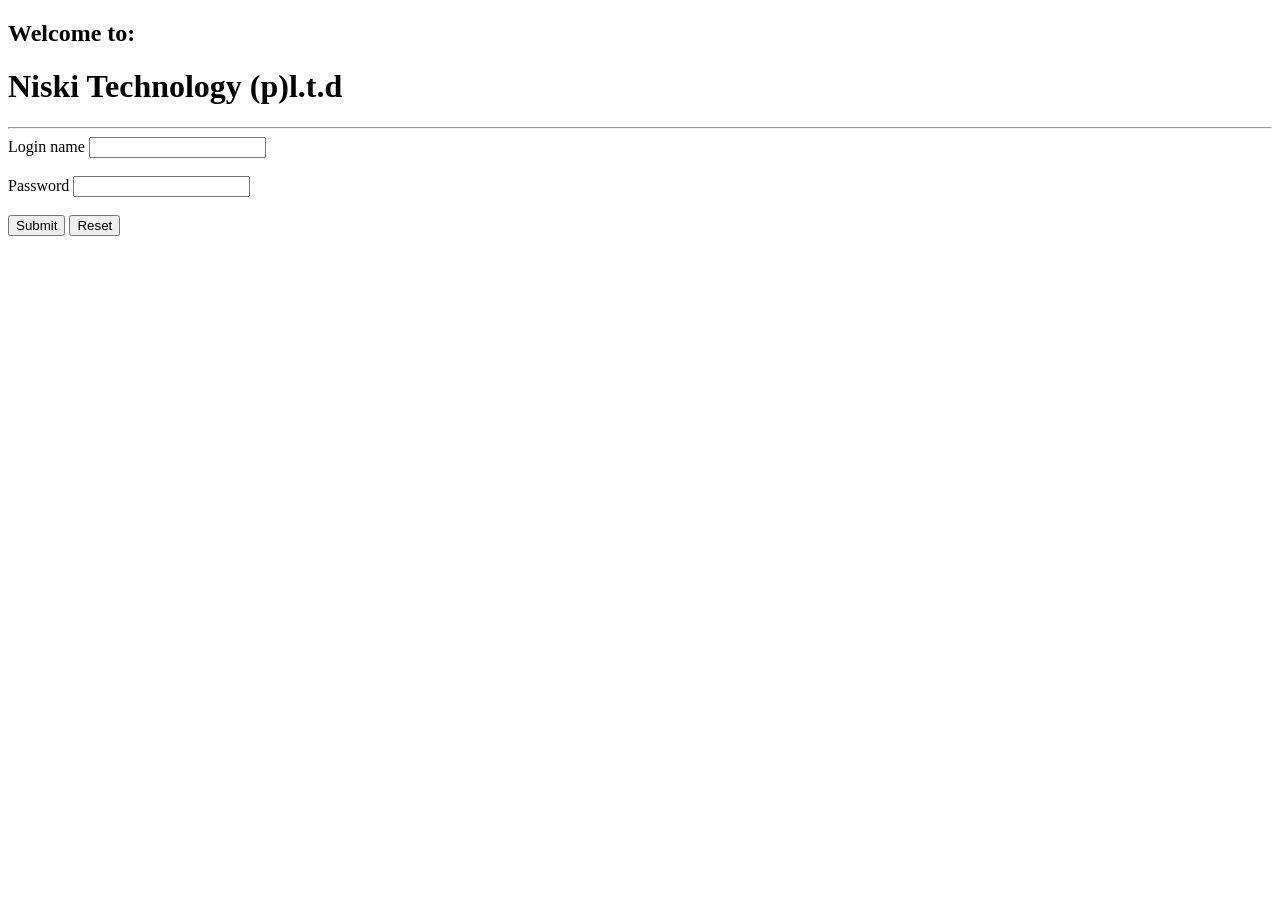
<file: Ex6/index.html>
<!DOCTYPE html>
<html lang="en">
<head>
  
    <title>Login Form</title>

    <script Language="javascript">
        function submitinfo()
        {
            if (qz.log.value == "")
             alert("Enter Login Name");
            else if(qz.pass.value ==="")
             alert("Enter Password ");

        }
    </script>
</head>
<body>
    <form name="qz">
        <h2>Welcome to:</h2>
        <h1>Niski Technology (p)l.t.d</h1>
        <hr>

        Login name
        <input type="text" name="log" value=""><br><br>

        Password
        <input type="password" name="pass"  value=""><br><br>

        <input type="button" value="Submit" onclick="submitinfo()" >

        <input type="reset" name="Reset" value="Reset" >

    </form>
</body>
</html>
</file>
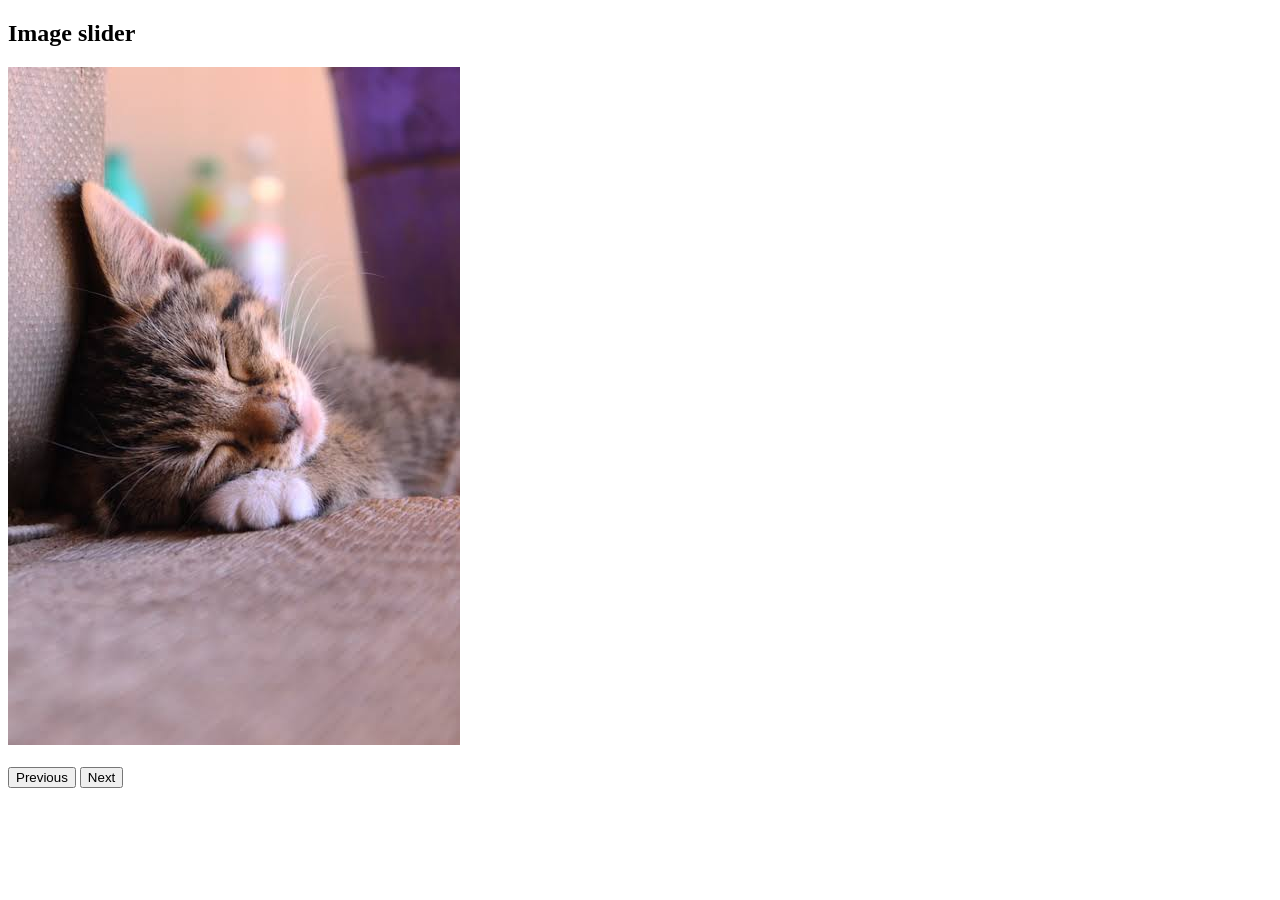
<file: Ex7/index.html>
<!DOCTYPE html>
<html lang="en">

<body>
    <h2> Image slider</h2>
    <img id="image" src="image1.png">
    <br><br>
    <button onclick="previous()">Previous</button>
    <button onclick="next()">Next</button>
    <script>
      let images= [ "image1.png", "image2.png", "image3.png"];
      let i =0;


      function next()
      {
        i++;

        if(i ==images.length)
      {
         i=0;
      }

      document.getElementById("image").src= images[i];
      }

      function previous()
      {
        i--;

        if(i  <  0)
      {
        i= images.length - 1;
      }

      document.getElementById( "image" ).src=images[i];
      }

      setInterval(next, 3000 );

    </script>
</body>
</html>
</file>
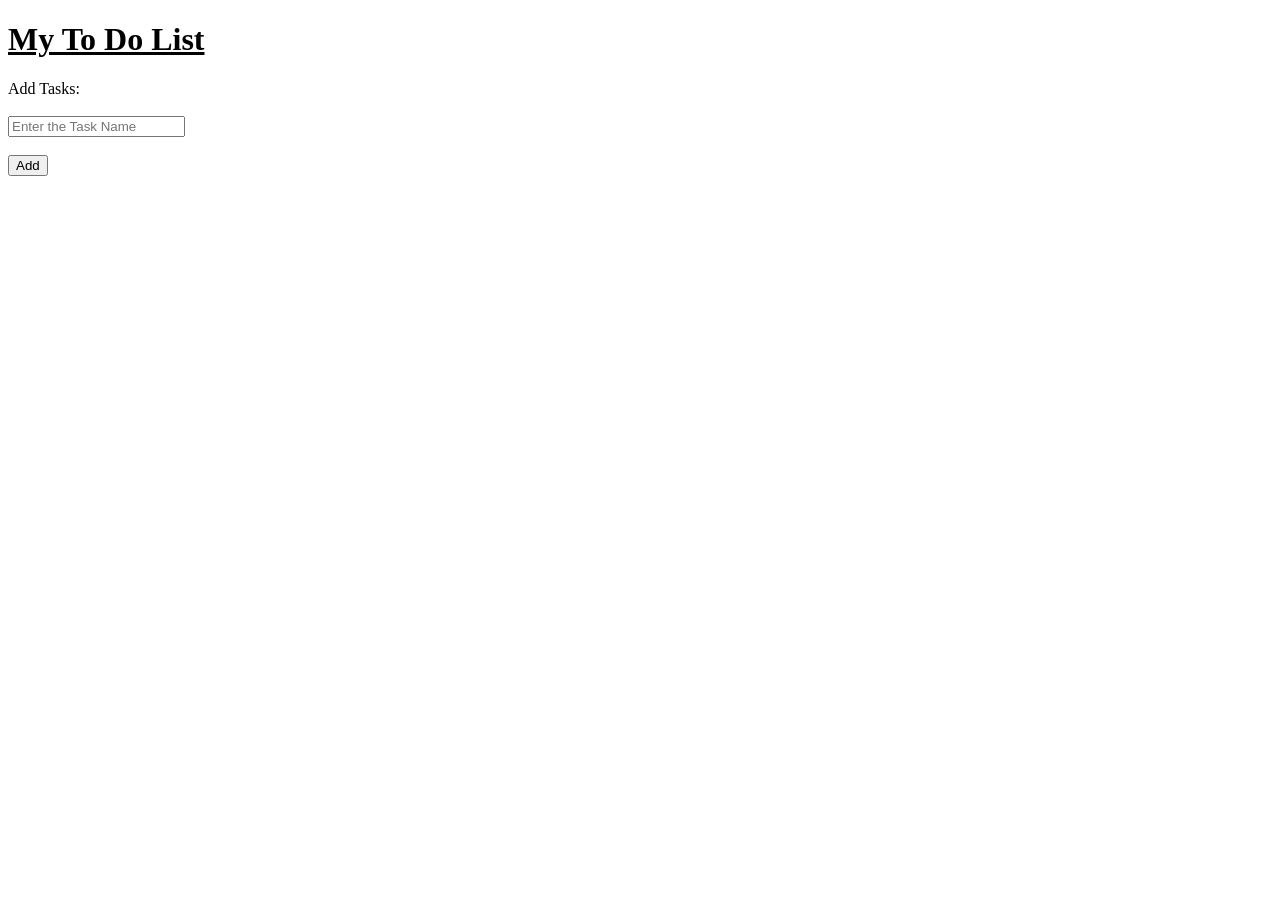
<file: Ex8/index.html>
<!DOCTYPE html>
<html lang="en">
<head>
    
    <title>To do list</title>
</head>
<body>

    <h1><u>My To Do List</u></h1>
    
    Add Tasks:<br><br>
    <input type="text"  id="taskinput"  placeholder="Enter the Task Name" ><br><br>

    <button  onclick="Add()">Add</button>

    <ul id="taskList"></ul>

    <script>

         function Add()
         {

          let task = document.getElementById("taskinput").value; 
          
          if (task === "") 
          {
             alert("Enter a task"); 
             return; 
          }

          let li = document.createElement("li");

          li.innerHTML = task + ' <button onclick="edit(this)">Edit</button>'
                              + ' <button onclick="deletetask(this)">Delete</button>';


          document.getElementById("taskList").appendChild(li);

          document.getElementById("taskinput").value = "";                    

         }

        
         function edit(button)
         {

           let li = button.parentElement;
           let newTask = prompt("Edit task:", li.firstChild.textContent.trim());
        
           if (newTask !== null && newTask !== "") 
          { 
            li.firstChild.textContent = newTask + " "; 
          }

        }
          function deletetask(button)
           { 
            button.parentElement.remove(); 
           }

         

    </script>


    
</body>
</html>
</file>
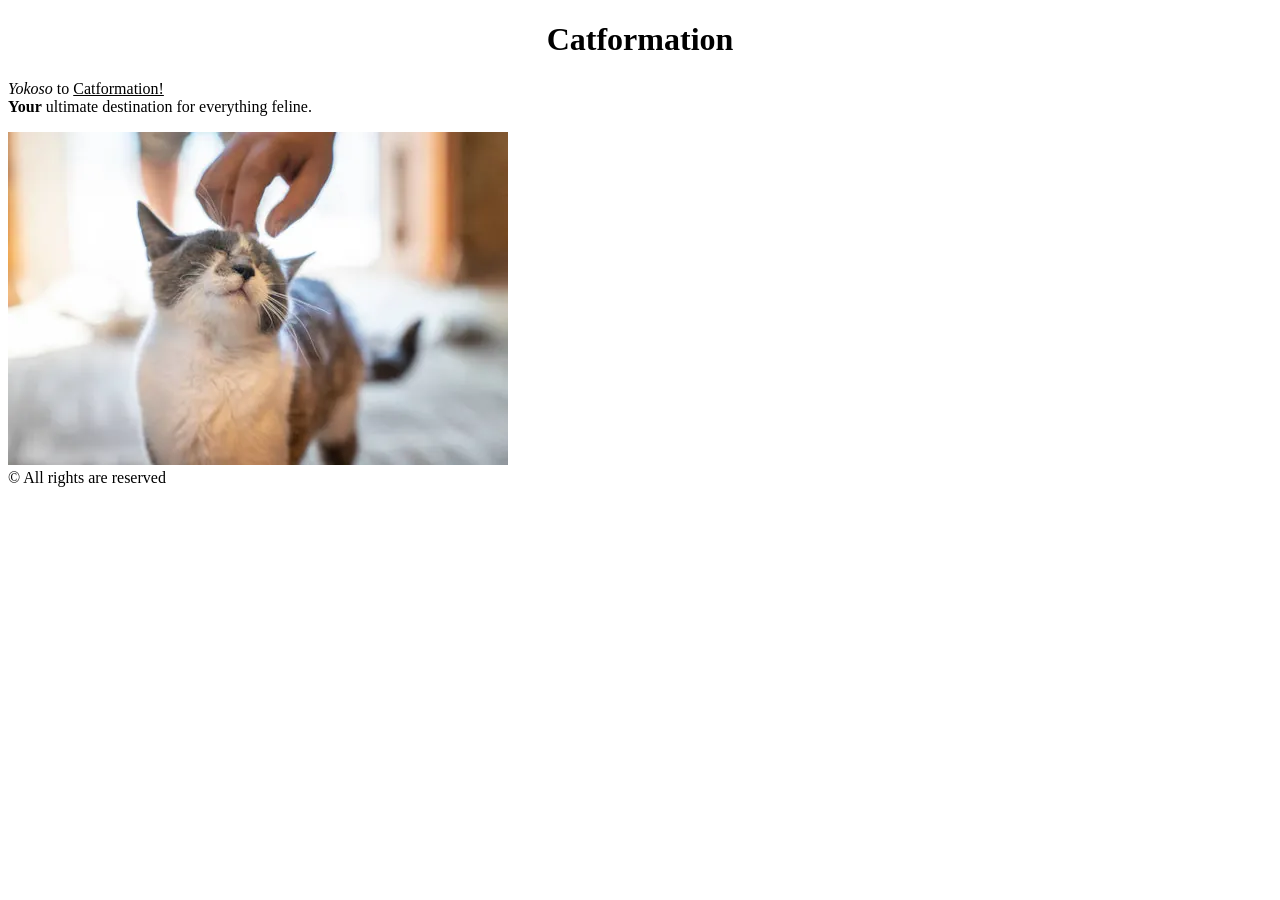
<file: Ex1/Home.html>
<!DOCTYPE html>
<html lang="en">
<head>
    <meta charset="UTF-8">
    <meta name="viewport" content="width=device-width, initial-scale=1.0">
    <title>Catformation</title>
</head>
<body>
    <h1 align="center">Catformation </h1>
    
    <p> <i>Yokoso</i>
    </i> to <u>Catformation!</u> <br><b> Your</b> ultimate destination for everything feline.</p>
    <img src="image1.png">

    <footer>&copy; All rights are reserved</footer>

</body>
</html>
</file>
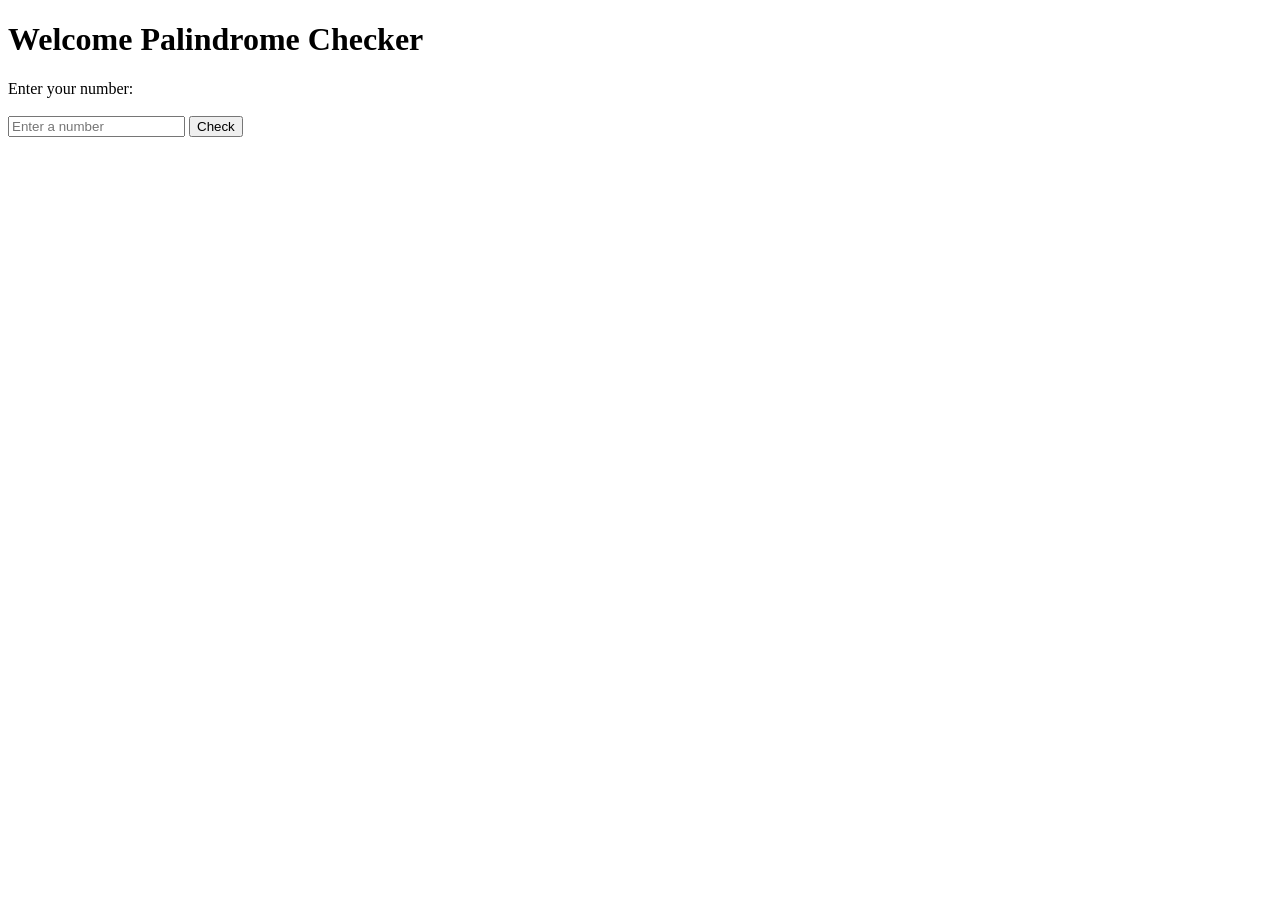
<file: Ex11/palindrome.html>
<!DOCTYPE html>
<html lang="en">
<head>
    <meta charset="UTF-8">
    <meta name="viewport" content="width=device-width, initial-scale=1.0">
    <title>PALINDROME Checker</title>
</head>
<body>
    <h1>Welcome Palindrome Checker</h1>

    Enter your number:<br><br>
    <input type="text" id="number" placeholder="Enter a number">
    <button onclick="check()">Check</button>
    
    <p id="result"></p>
    
    <script>
        function check()
        {
            let num=document.getElementById("number").value;

            if( num === "")
             {
               document.getElementById("result").innerHTML="Please enter a number";
               return;
              }


            let reverse = num.split("").reverse().join("");

             if (num === reverse)
              {
                document.getElementById("result").innerHTML =
                    "It is a Palindrome";
              } 
             else 
             {
                document.getElementById("result").innerHTML =
                    "It is not a Palindrome";

             }
        }
    </script>
</body>
</html>
</file>
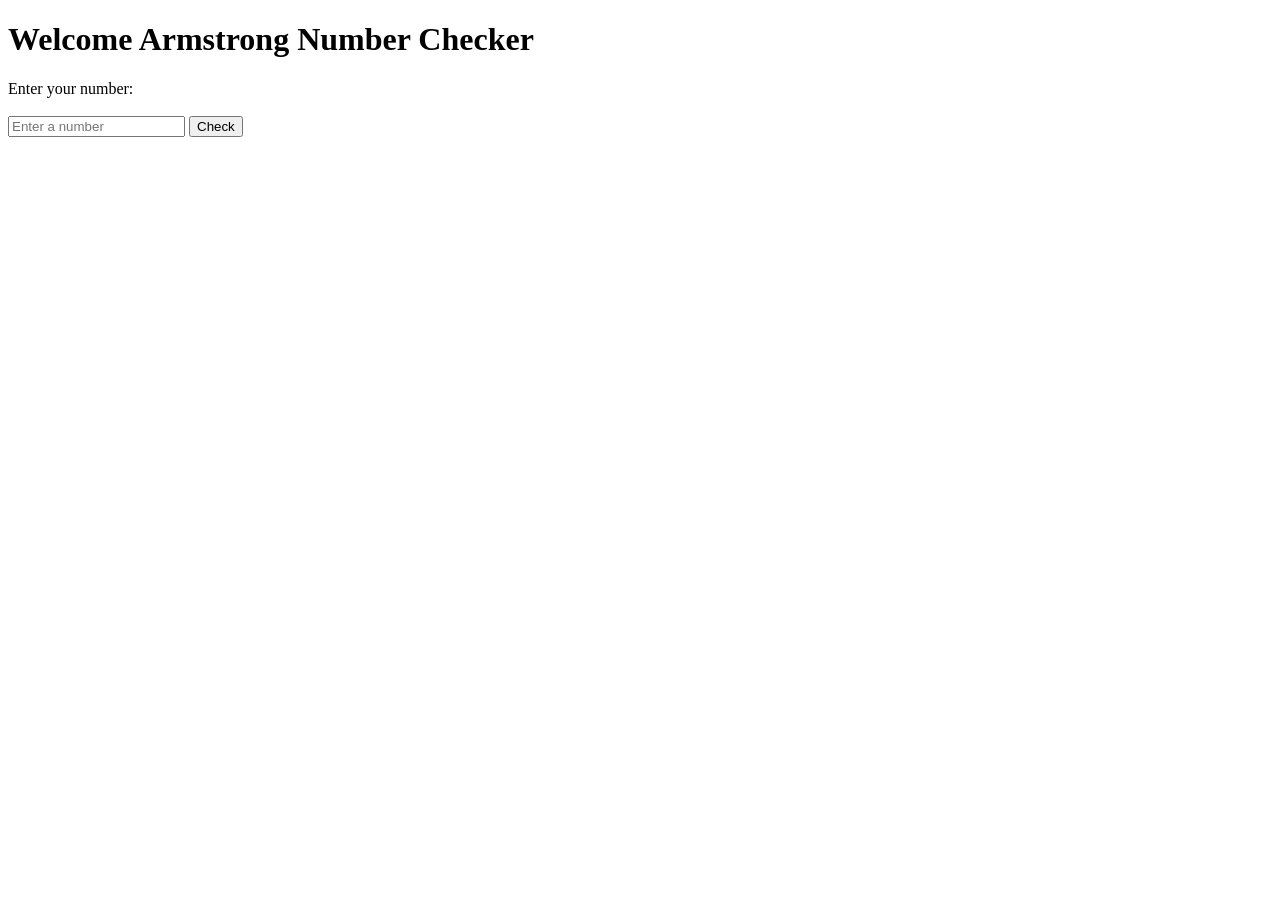
<file: Ex12/Armstrong.html>
<!DOCTYPE html>
<html lang="en">
<head>
    <meta charset="UTF-8">
    <meta name="viewport" content="width=device-width, initial-scale=1.0">
    <title>Armstrong Checker</title>
</head>
<body>
    <h1>Welcome Armstrong Number Checker</h1>

    Enter your number:<br><br>
    <input type="text" id="number" placeholder="Enter a number">
    <button onclick="check()">Check</button>
    
    <p id="result"></p>
    
    <script>
        function check()
        {
            let num=document.getElementById("number").value;

           if (num === "" || !/^\d+$/.test(num)) {
                document.getElementById("result").innerHTML =
                    "Please enter a valid number";
                return;
            }
  
            
            let digits = num.split("");
            let power = digits.length;
            let sum = 0;

            for (let i = 0; i < power; i++) {
                sum = sum + Number(digits[i]) ** power;
            }

            if (sum === Number(num)) {
                document.getElementById("result").innerHTML =
                    "It is an Armstrong Number";
            } else {
                document.getElementById("result").innerHTML =
                    "It is not an Armstrong Number";


          

            } 
        }
    </script>
</body>
</html>
</file>
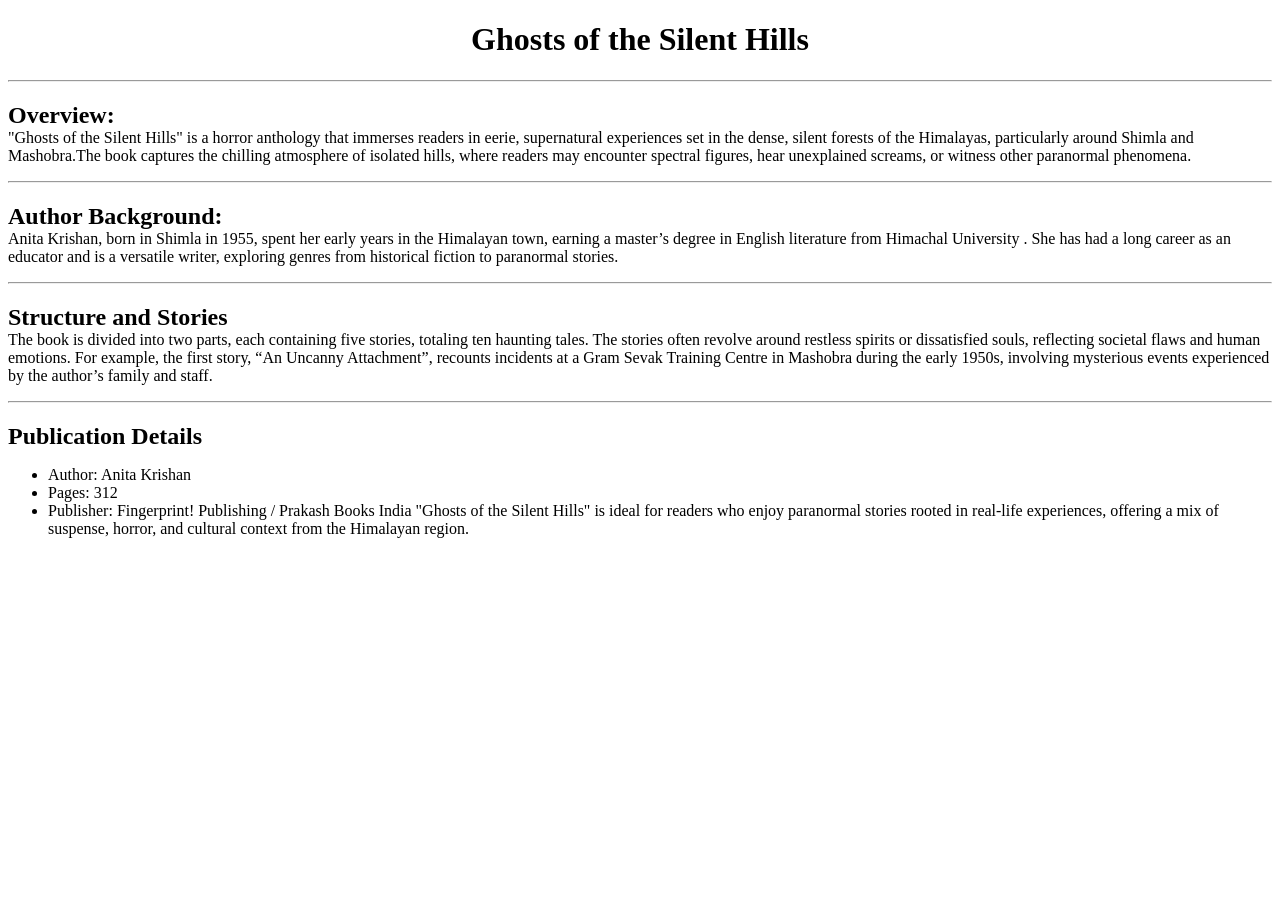
<file: Ex2/Book1.html>
<!DOCTYPE html>
<html lang="en">
<head>
    <title>Ghosts of the Silent Hills</title>
</head>
<body>
    <h1 align="center">Ghosts of the Silent Hills</h1><hr>
    <h2 style="margin-bottom: 0;">Overview:</h2>

    <p  style="margin-top: 0;">"Ghosts of the Silent Hills" is a horror anthology that immerses readers in eerie, supernatural experiences set in the dense,
         silent forests of the Himalayas, particularly around Shimla and Mashobra.The book captures the chilling atmosphere of
          isolated hills, where readers may encounter spectral figures, hear unexplained screams, or witness other paranormal 
          phenomena.</p><hr>

    <h2 style="margin-bottom: 0;">Author Background:</h2>
    <p style="margin-top: 0;">Anita Krishan, born in Shimla in 1955, spent her early years in the Himalayan town, earning a master’s degree in English literature from Himachal University
. She has had a long career as an educator and is a versatile writer, exploring genres from
 historical fiction to paranormal stories.</p><hr>


    <h2 style="margin-bottom: 0;">Structure and Stories</h2>
    <p style="margin-top: 0;">The book is divided into two parts, each containing five stories, totaling ten haunting tales.
      The stories often revolve around restless spirits or dissatisfied souls, reflecting societal flaws and human emotions.
      For example, the first story, “An Uncanny Attachment”, recounts incidents at a Gram Sevak Training Centre
       in Mashobra during the early 1950s, involving mysterious events experienced by the author’s family and staff.
       </p><hr>

    <h2 style="margin-bottom: 0;">Publication Details </h2> 
     <ul>
        <li>Author: Anita Krishan</li>
        <li>Pages: 312</li>
        <li>Publisher: Fingerprint! Publishing / Prakash Books India
"Ghosts of the Silent Hills" is ideal for readers who enjoy paranormal stories rooted in real-life experiences,
 offering a mix of suspense, horror, and cultural context from the Himalayan region.</li>
     </ul> 
    
</body>
</html>
</file>
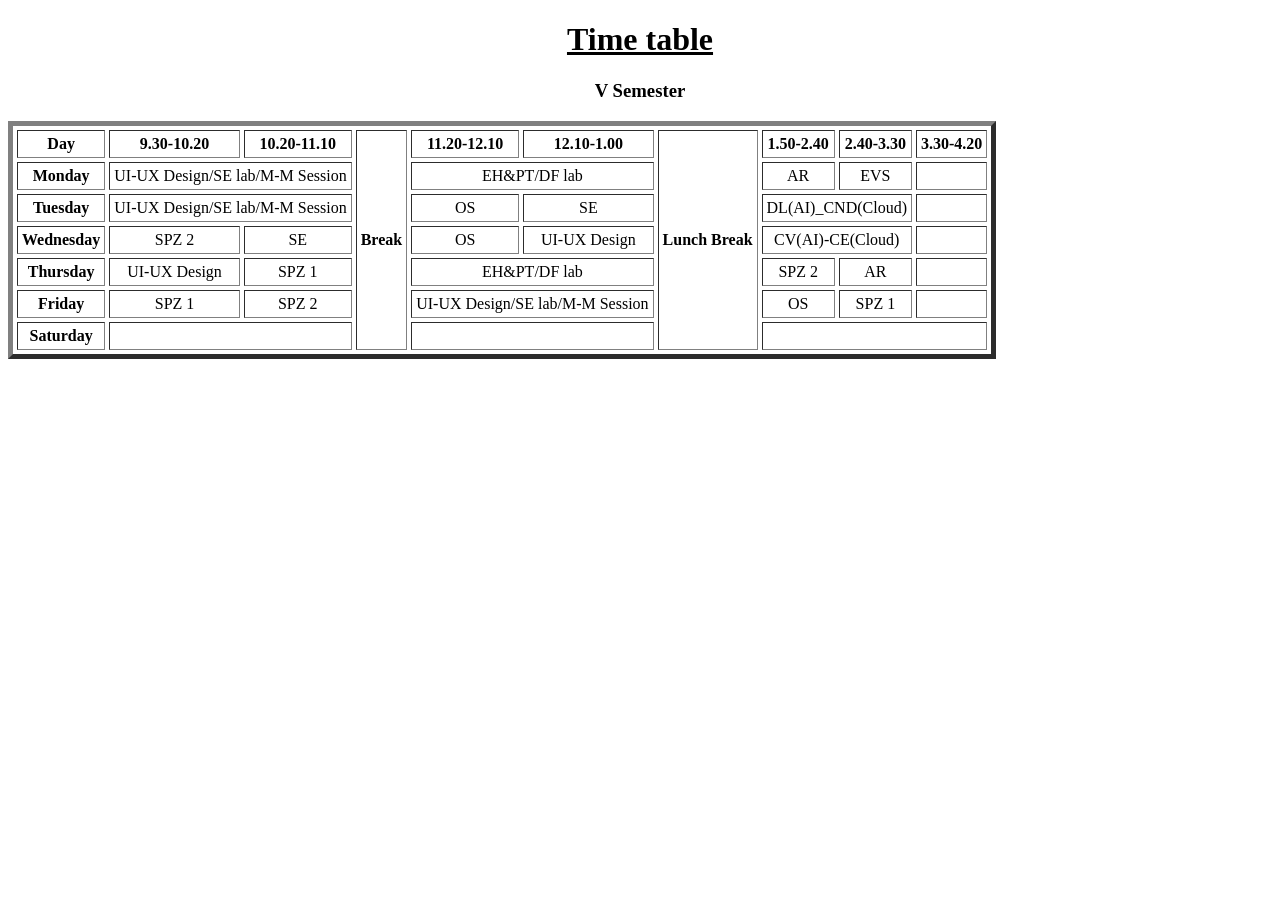
<file: Ex3/time table.html>
<!DOCTYPE html>
<html lang="en">
<head>
    <title>Time Table </title>
</head>
<body>
    <h1 align="center" ><u> Time table</u></h1>
    <h3 align="center">V Semester</h3>
    <table  border="5" cellpadding="4" cellspacing="4">
        <tr>
            <th>Day</th>

            <th>9.30-10.20</th>
            <th>10.20-11.10</th>
            <th rowspan="7">Break</th>
            <th>11.20-12.10</th>
            <th>12.10-1.00</th>
            <th rowspan="7">Lunch Break</th>
            <th>1.50-2.40</th>
            <th> 2.40-3.30</th>
            <th nowrap>3.30-4.20</th>

        </tr>
        <tr align="center">
            <th>Monday</th>
            <td colspan="2" nowrap>UI-UX Design/SE lab/M-M Session</td>
            <td colspan="2">EH&PT/DF lab</td>
            <td>AR</td>
            <td>EVS</td>
            <td></td>

        </tr>
        <tr align="center">
            <th>Tuesday</th>
            <td colspan="2" nowrap>UI-UX Design/SE lab/M-M Session</td>
            <td>OS</td>
            <td>SE</td>
            <td colspan="2">DL(AI)_CND(Cloud)</td>
            <td></td>

        </tr>
        <tr align="center">
            <th>Wednesday</th>
            <td>SPZ 2</td>
            <td>SE</td>
            <td>OS</td>
            <td nowrap>UI-UX Design</td>
            <td colspan=2>CV(AI)-CE(Cloud)</td>
            <td></td>
        </tr>
        <tr align="center">
            <th>Thursday</th>
            <td>UI-UX Design</td>
            <td>SPZ 1</td>
            <td colspan="2">EH&PT/DF lab</td>
            <td>SPZ 2</td>
            <td>AR</td>
            <td></td>

        </tr>
        <tr align="center">
            <th>Friday</th>
            <td>SPZ 1</td>
            <td>SPZ 2</td>
            <td colspan="2" nowrap>UI-UX Design/SE lab/M-M Session</td>
            <td>OS</td>
            <td>SPZ 1</td>
            <td></td>

        </tr>
        <tr align="center">
            <th>Saturday</th>
            <td colspan="2"></td>
            <td colspan="2"></td>
            <td colspan="3"></td>

        </tr>
    </table>
</body>
</html>
</file>
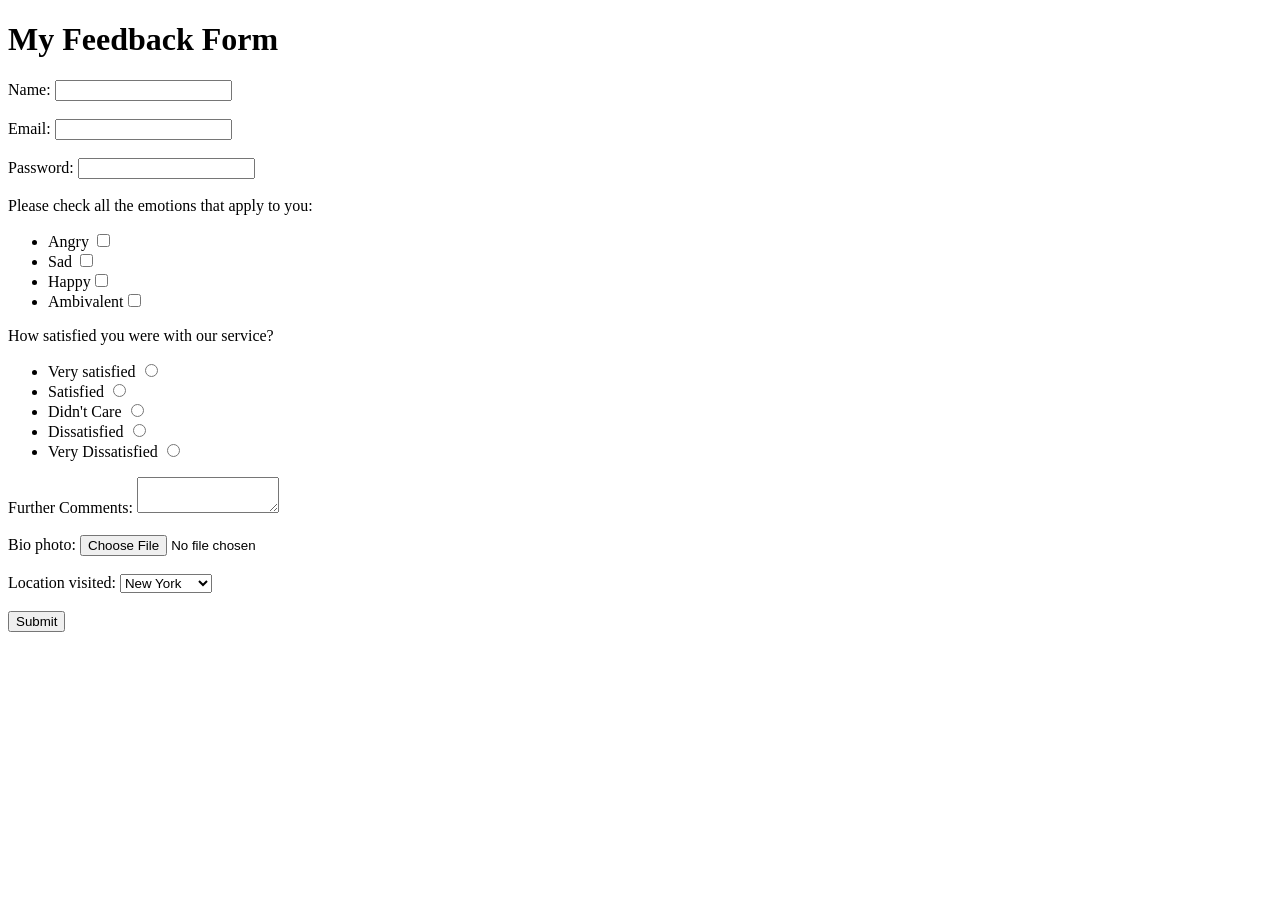
<file: Ex4/form.html>
<!DOCTYPE html>
<html lang="en">
<head>
    <title>Feedback Form</title>
</head>
<body>
    <h1>My Feedback Form</h1>
    <Form>
        Name:
        <input Type="text" >
        <br><br>

        Email:
        <input Type="email" id="email">
        <br><br>

        Password:
        <input Type="password" minlength=8>
        <br><br>

        Please check all the emotions that apply to you:
        <ul>
            <li>Angry <input Type="checkbox" Name="Angry" Value="Angry" > </li>
            <li>Sad  <input Type="checkbox" Name="Sad" Value="Sad"> </li>
            <li>Happy<input Type="checkbox" Name="Happy" Value="Happy"> </li>
            <li> Ambivalent<input Type="checkbox" Name="Ambivalent" Value="Ambivalent" > </li>

        </ul>

        How satisfied you were with our service?
        <ul>
            <li>Very satisfied <input  Type="radio" Name="Emotion"> </li>
            <li>Satisfied <input  Type="radio" Name="Emotion"> </li>
            <li> Didn't Care <input  Type="radio" Name="Emotion"> </li>
            <li>Dissatisfied <input  Type="radio" Name="Emotion"> </li>
            <li>Very Dissatisfied <input  Type="radio" Name="Emotion"> </li>
        </ul>
       
        Further Comments:
        <textarea  rows=2 cols=15 wrap></textarea><br><br>
        Bio photo:
        <input type="file" id="photo" accept=".jpg,.png">
        <br><br>

        Location visited:
        <Select name="Select location">
           
            <option Value="New York">New York</option>
            <option Value="LA">LA</option>
            <option Value="Las Vegas">Las Vegas</option>
            <option Value="New Jersey">New Jersey</option>
            
        </Select>
        <br><br>
        <input type="submit">

    
    </Form>
</body>
</html>
</file>
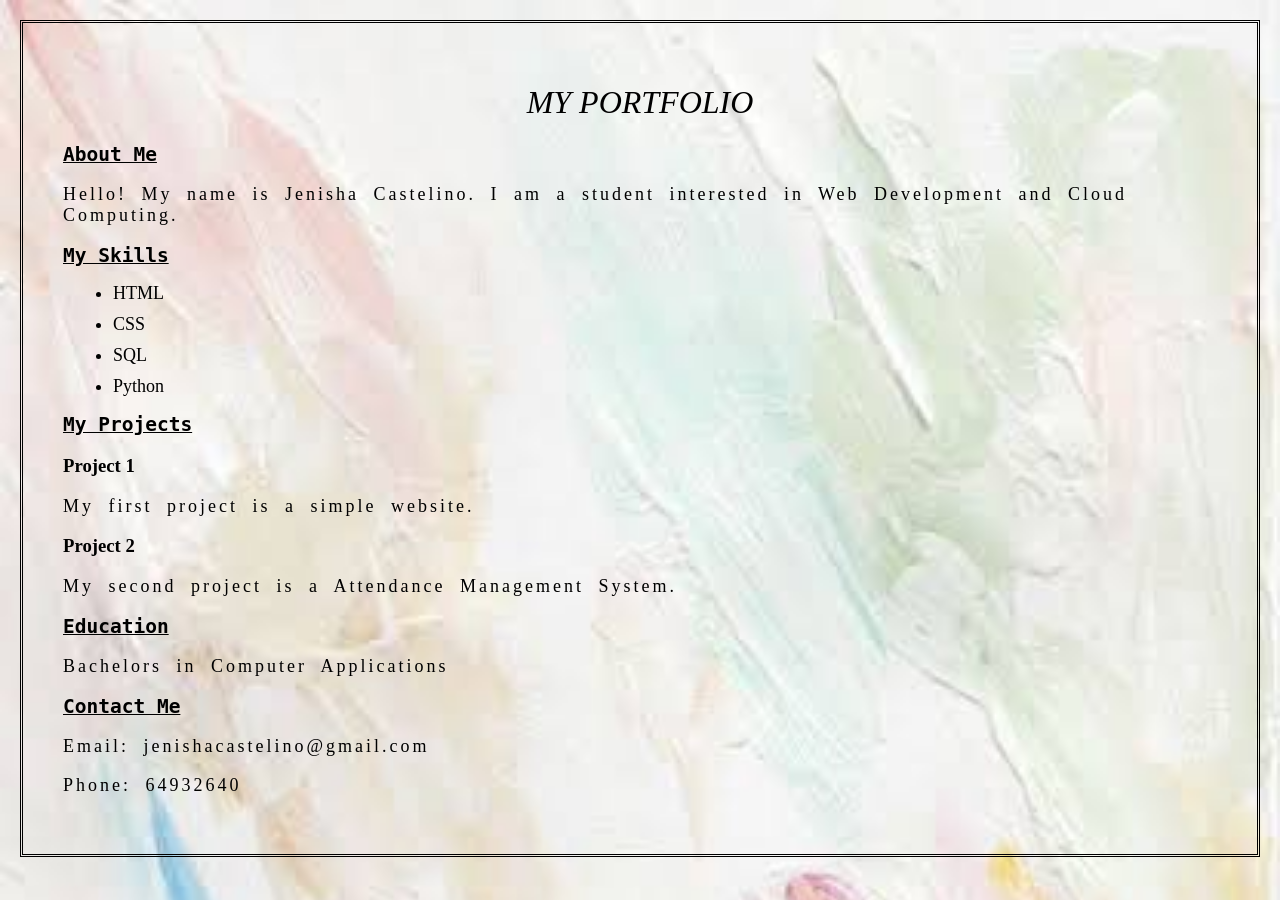
<file: Ex5/Property.html>
<!DOCTYPE html>
<html>
<head>
    <title>My Portfolio</title>
    <link rel="stylesheet" href="style.css">
</head>

<body>

    <h1>My Portfolio</h1>

    <h2>About Me</h2>
    <p>
        Hello! My name is Jenisha Castelino. I am a student interested in
        Web Development and Cloud Computing.
    </p>

    <h2>My Skills</h2>
    <ul>
        <li>HTML</li>
        <li>CSS</li>
        <li>SQL</li>
        <li>Python</li>
    </ul>

    <h2>My Projects</h2>

    <h3>Project 1</h3>
    <p>My first project is a simple website.</p>

    <h3>Project 2</h3>
    <p>My second project is a Attendance Management System.</p>

    <h2>Education</h2>
    <p>Bachelors in Computer Applications</p>

    <h2>Contact Me</h2>
    <p>Email: jenishacastelino@gmail.com</p>
    <p>Phone: 64932640</p>

</body>
</html>
</file>
<file: Ex5/style.css>
body {
    
    /* font-family:"Times New Roman", Times, serif; */

    margin: 20px;

    /* background-color: lightblue; */
     background-image: url("images.jpg");
    /* background-repeat: no-repeat; */
    background-size: cover;
     /* background-position: center; */
   
    border: 3px  double black ;
    /* border-width: 2px;
    border-style: solid;
    border-color: blue; */

     padding: 40px;
}

h1 {
     font-family:"Times New Roman", Times, serif;
    font-style: italic;
     font-weight: 400;

    color: black;
    text-align: center;
    text-transform: uppercase;
}

h2 {
    text-decoration: underline;
    font-family: monospace;
    color: black;
}

p {
    word-spacing: 7px;
    letter-spacing: 3px;
    font-size: 18px;
    color: black;
}

li {
    font-size: 18px;
    margin: 10px;
}
</file>
